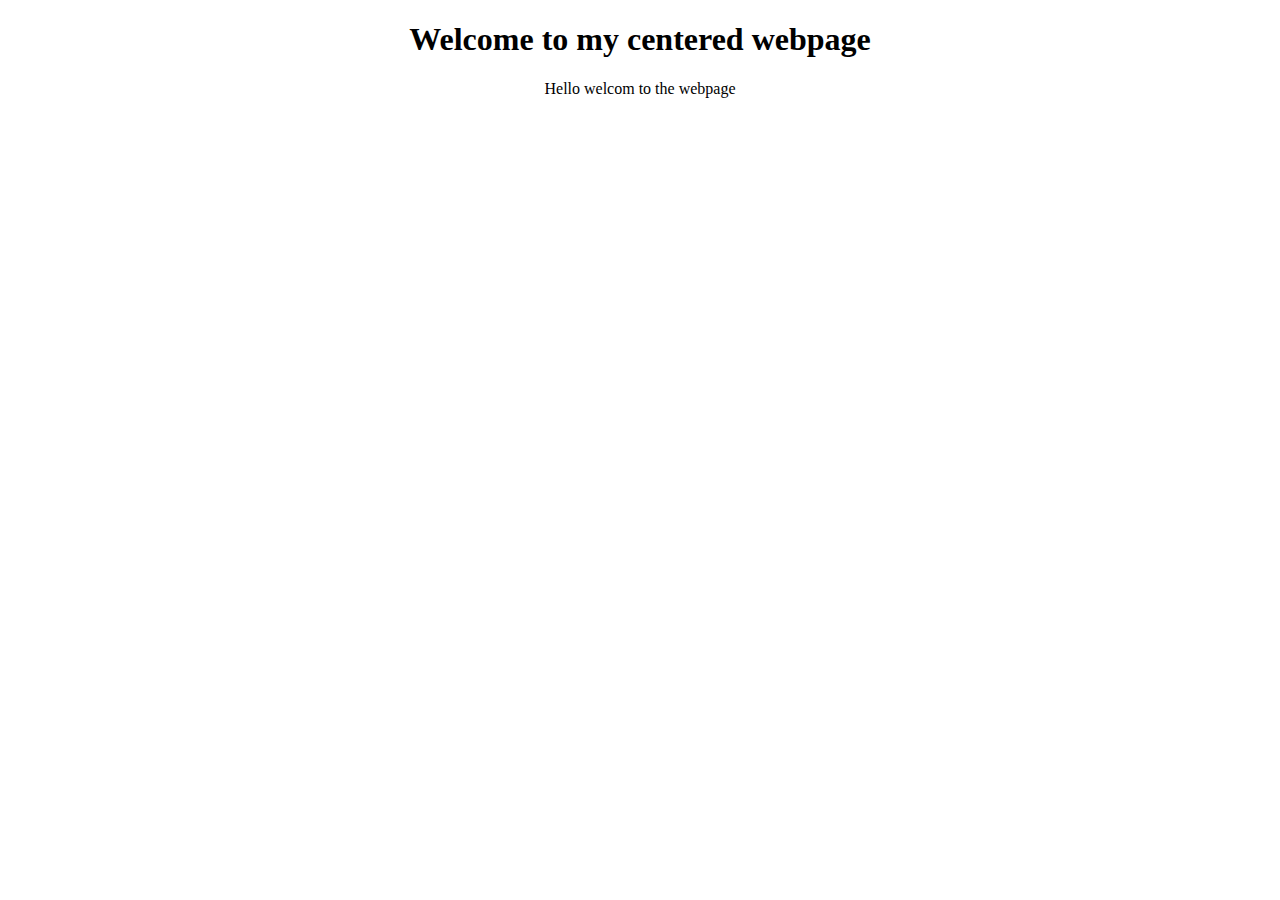
<file: pages/centered.html>
<!DOCTYPE html>

<html>
<head>
  <title></title>
</head>
<body>
  <div width="100px" align="center">
    <h1>Welcome to my centered webpage</h1>
    <p>
      Hello welcom to the webpage
    </p>
  </div>
</body>

</html>
</file>
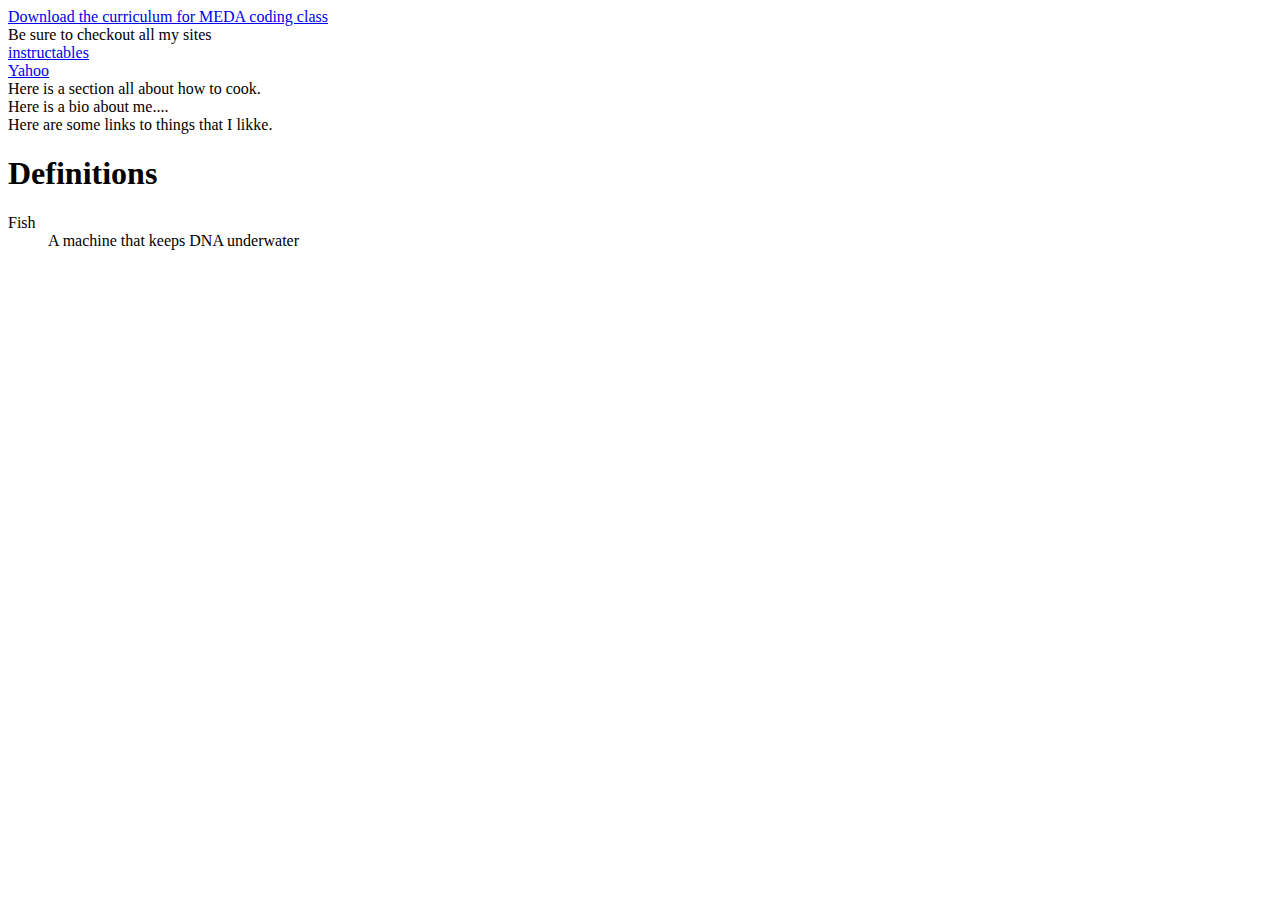
<file: pages/definitions.html>
<!DOCTYPE html>
<html>

<head>
	<title>Definition lists</title>
</head>

<body>
<a href="../curriculum.pdf" title="curriculum pdf" download="medaCurrriculum">Download the curriculum for MEDA coding class</a>
<header>
    Be sure to checkout all my sites
  </header>

  <main>

<nav>
    <a href="https://www.instuctables.com">instructables</a>
  </nav>

  <a href="https://www.yahoo.com">Yahoo</a>  </nav>

<section role="main">
 Here is a section all about how to cook.
</section>

  <article>
    Here is a bio about me....
  </article>
  <aside>
    Here are some links to things that I likke.
  </aside>
<h1>Definitions</h1>
<dl>
  <dt>Fish</dt>
  <dd>A machine that keeps DNA underwater</dd>
</dl>
</main>
<footer>
</footer>
</body>

</html>
</file>
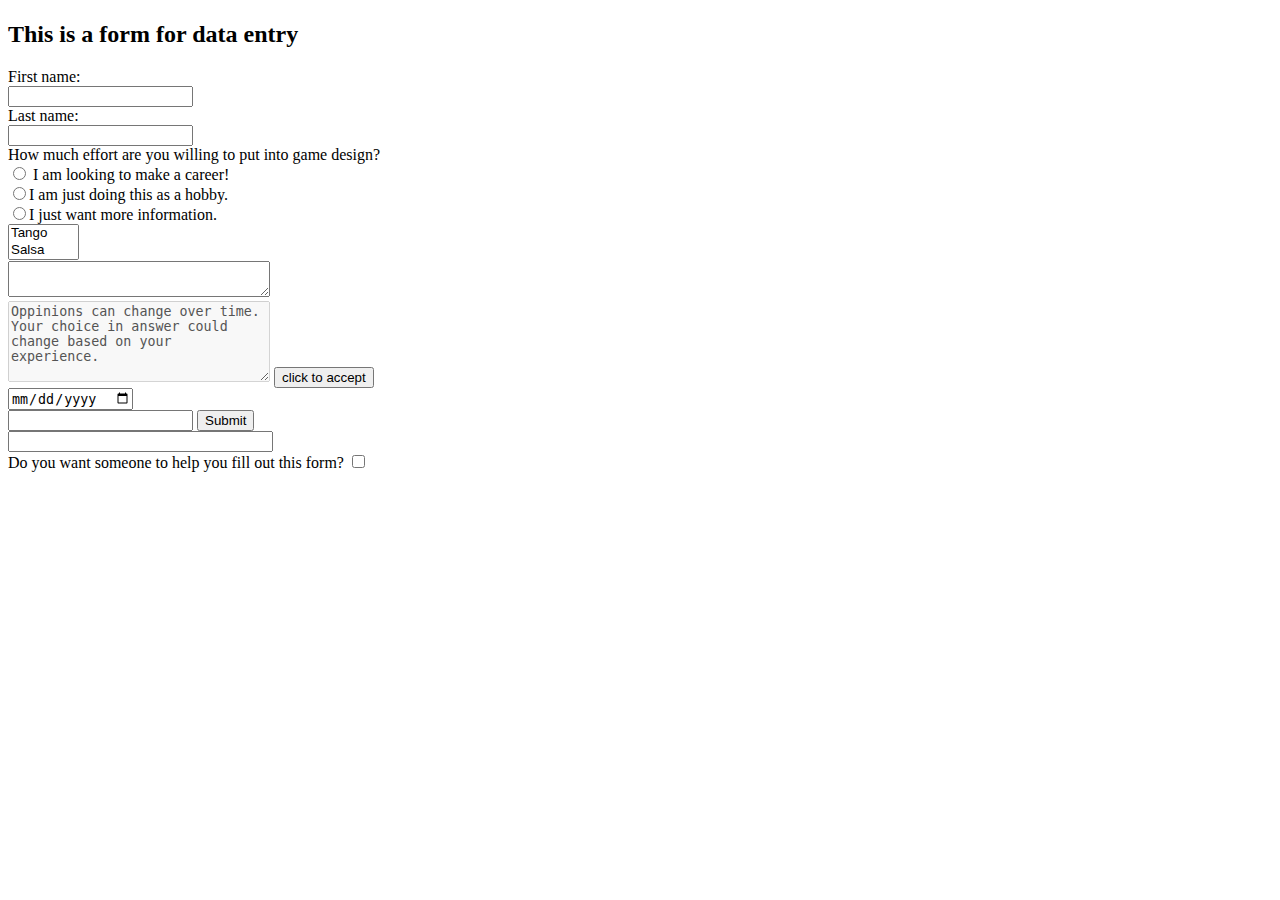
<file: pages/form.html>
<!DOCTYPE html>
<html>
  <head>
    <title>Information form</title>
  </head>
  <h1>  </h1>
  <body>
<h2>This is a form for data entry</h2>

<form>
  <!--Text fields-->
  First name:<br>
<input type="text"required><br>
Last name:<br>
<input type="text"required><br>

<!-- radio buttons-->
How much effort are you willing to put into game design?<br>
      <input name = "distance" value="<1" type="radio"> I am looking to make a career!<br>
      <input type="radio" name = "distance" value = "1<5">I am just doing this as a hobby.<br>
      <input type ="radio" name="distance" value=">5">I just want more information.<br>

<!--Drop-down menu-->
      <select name = "danceType" size="2" multiple required>
        <option value="tango">Tango</option>
        <option value="salsa">Salsa</option>
        <option value="reggaeton">Reggaeton</select>
      </select><br>

<!--Text Area-->
      <textarea name="experience" row="10" cols="30" placeholder="write aboout your dancing abilty" required>
      </textarea><br>
<textarea name="disclaimer" rows="5" cols="30" disabled>Oppinions can change over time. Your choice in answer could change based on your experience.</textarea>


<input type="button" value="click to accept"><br>
<input type="date"><br>
      <input type="password" minlength="8" required>
      <input type="submit"><br>
      <input type="email" size="30" pattern=".+@gmail.com" required><br>
      <label for="help">Do you want someone to help you fill out this form?</label>
      <input type="checkbox" name="help">


</form>



  </body>
</html>
</file>
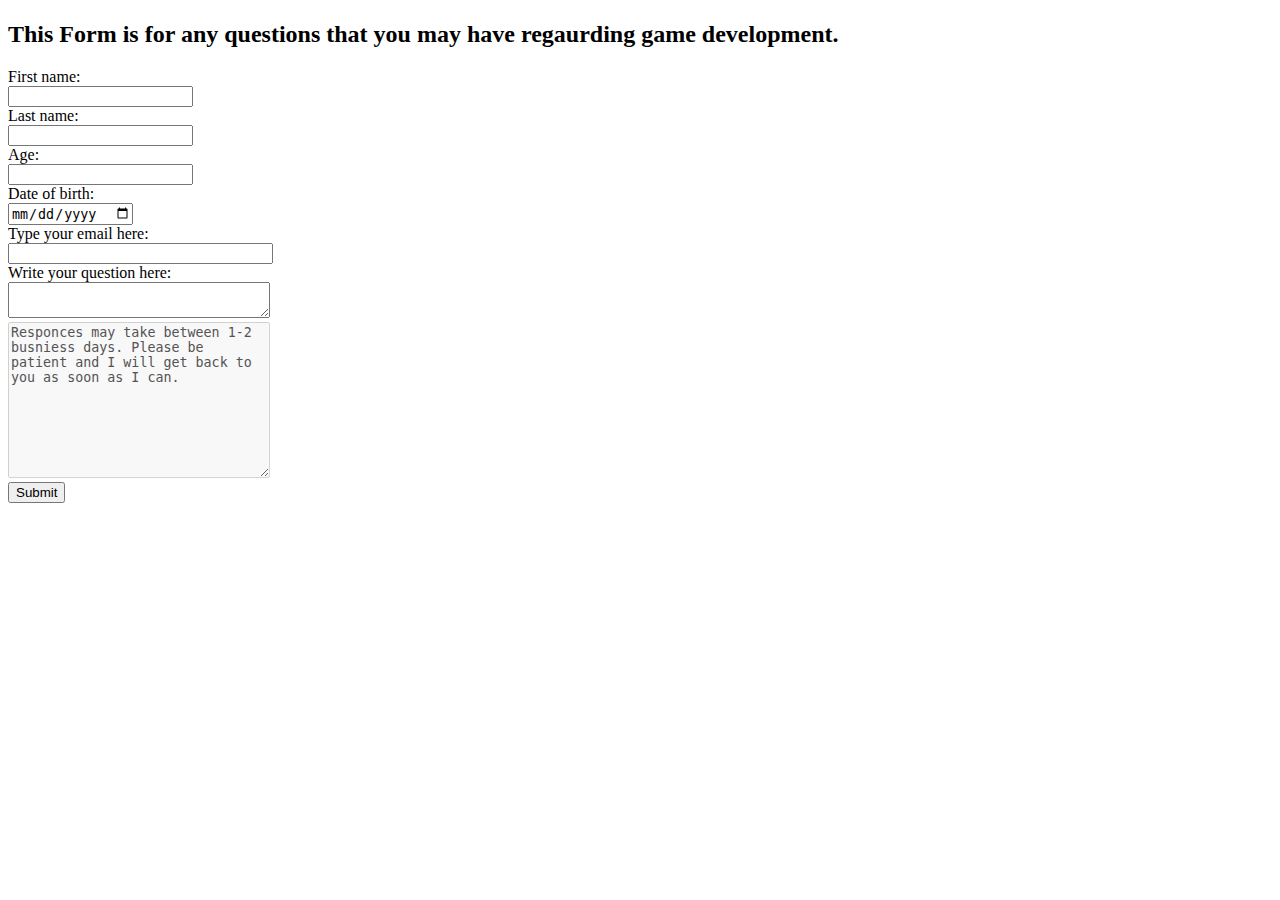
<file: pages/Questions.html>
<!DOCTYPE html>
<html>
  <head>
    <title>Information form</title>
  </head>
  <h1>  </h1>
  <body>
<h2>This Form is for any questions that you may have regaurding game development.</h2>

<form>
  <!--Text fields-->
  First name:<br>
<input type="text"required><br>
Last name:<br>
<input type="text"required><br>
Age:<br>
<input type="number"required><br>

<!--Text Area-->

Date of birth:<br>
<input type="date"><br>
      
      Type your email here:<br>
      <input type="email" size="30" pattern=".+@gmail.com" required><br>

Write your question here:<br>
<textarea name="experience" row="10" cols="30" placeholder="write your qestion here" required>
      </textarea><br>
<textarea name="disclaimer" rows="10" cols="30" disabled>Responces may take between 1-2 busniess days. Please be patient and I will get back to you as soon as I can.</textarea><br>

<input type="submit"><br>

</form>
</file>
